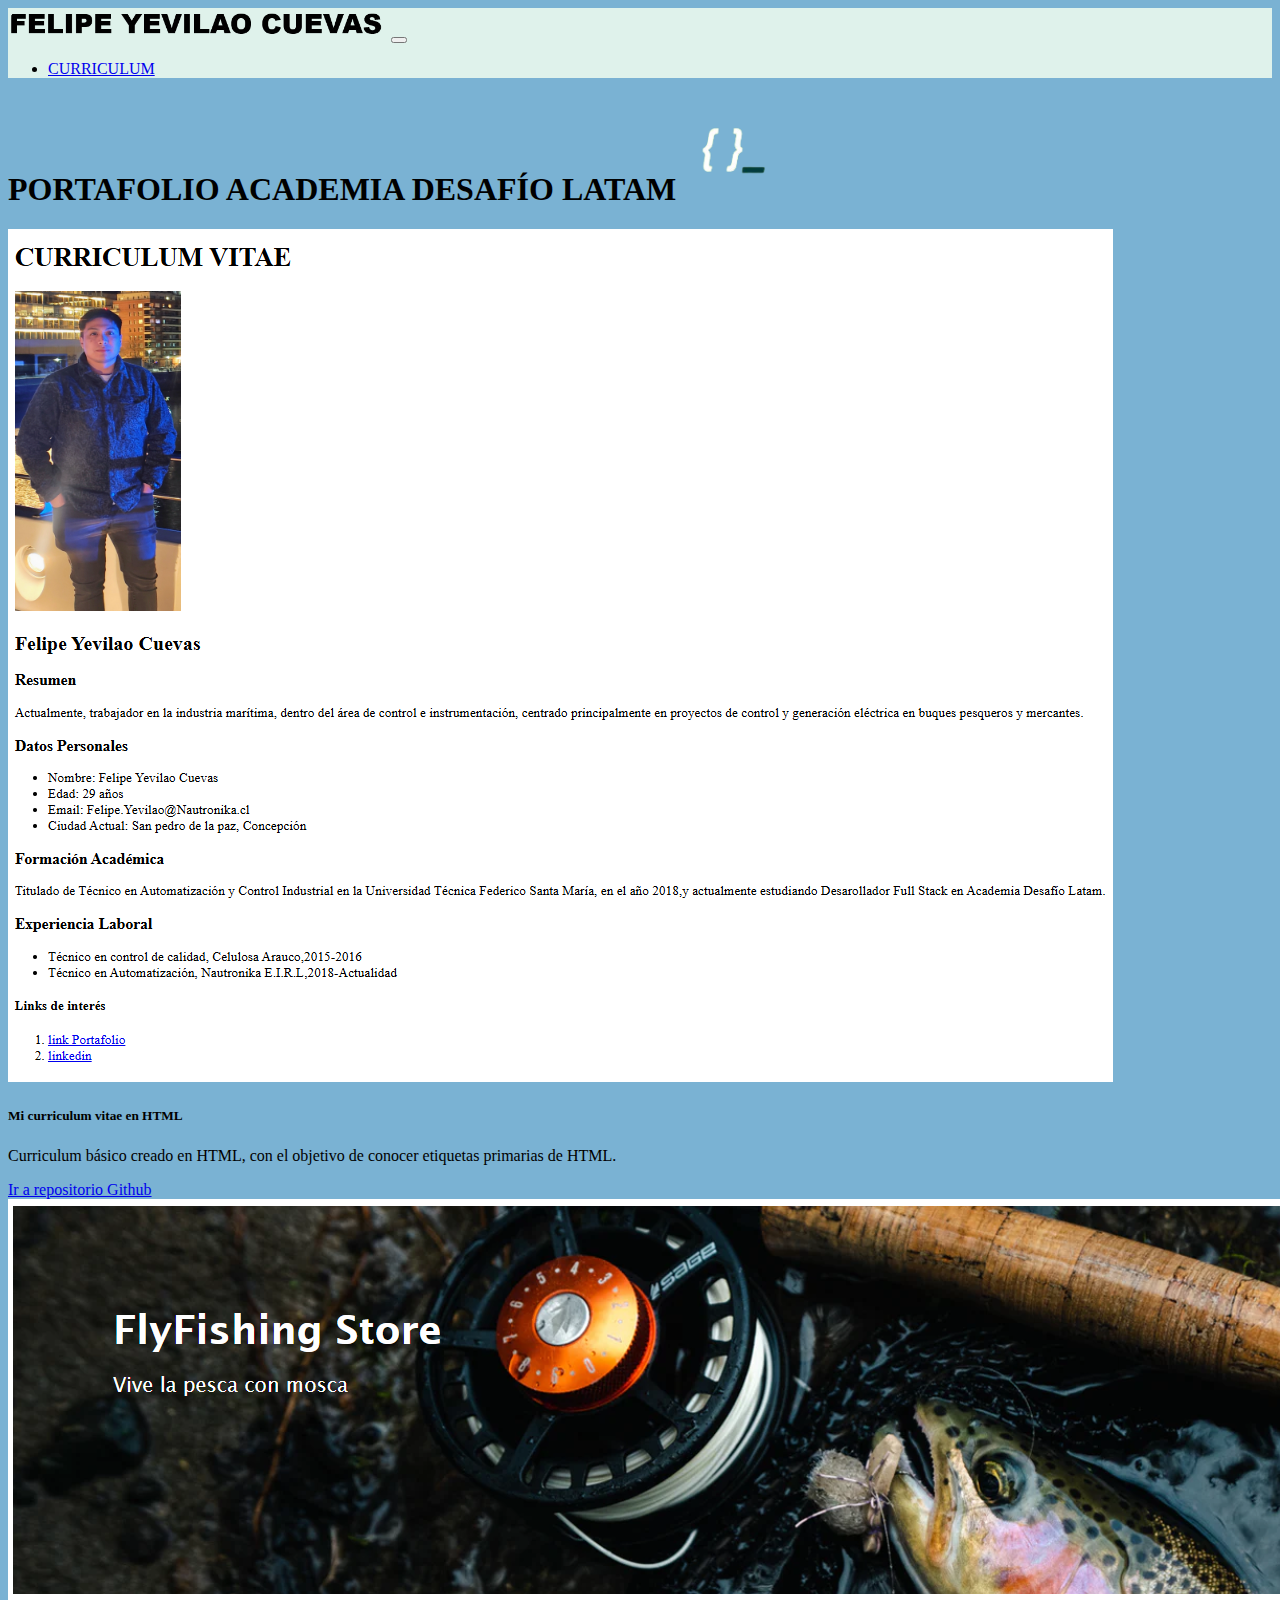
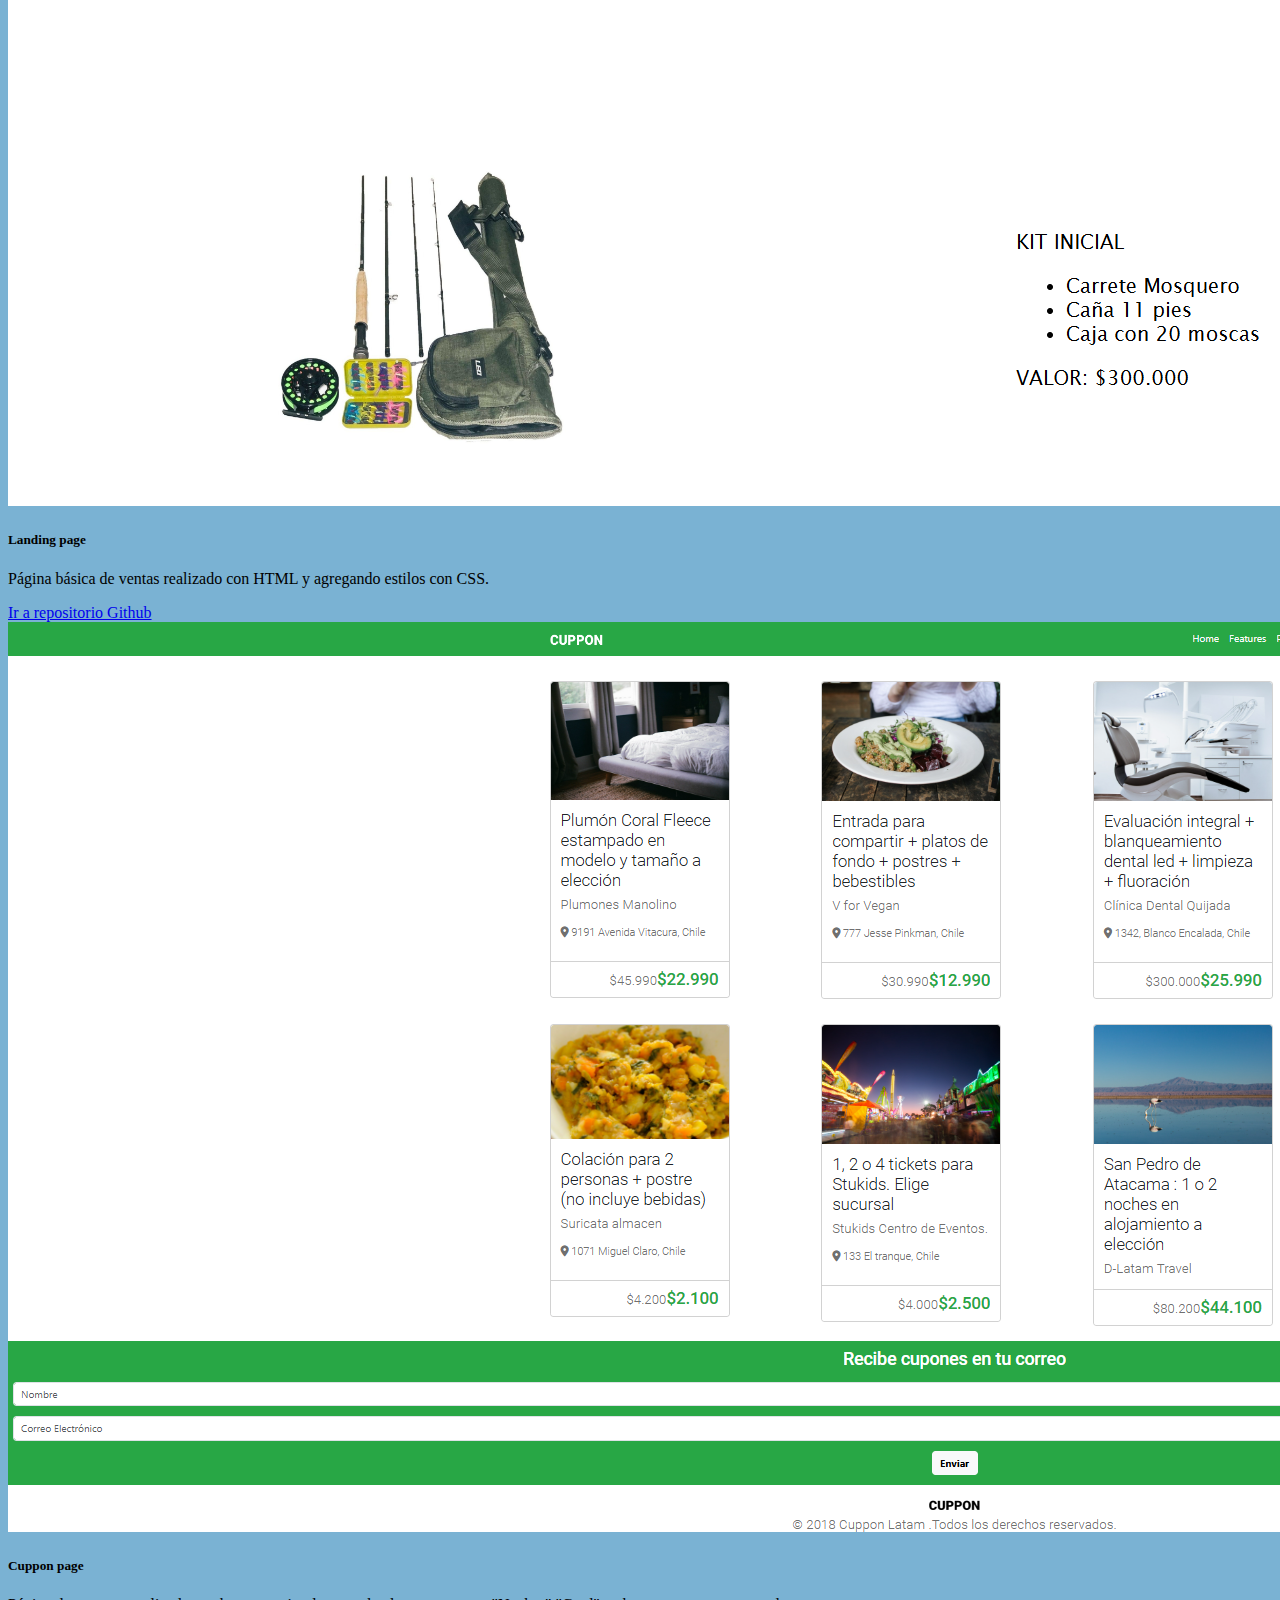
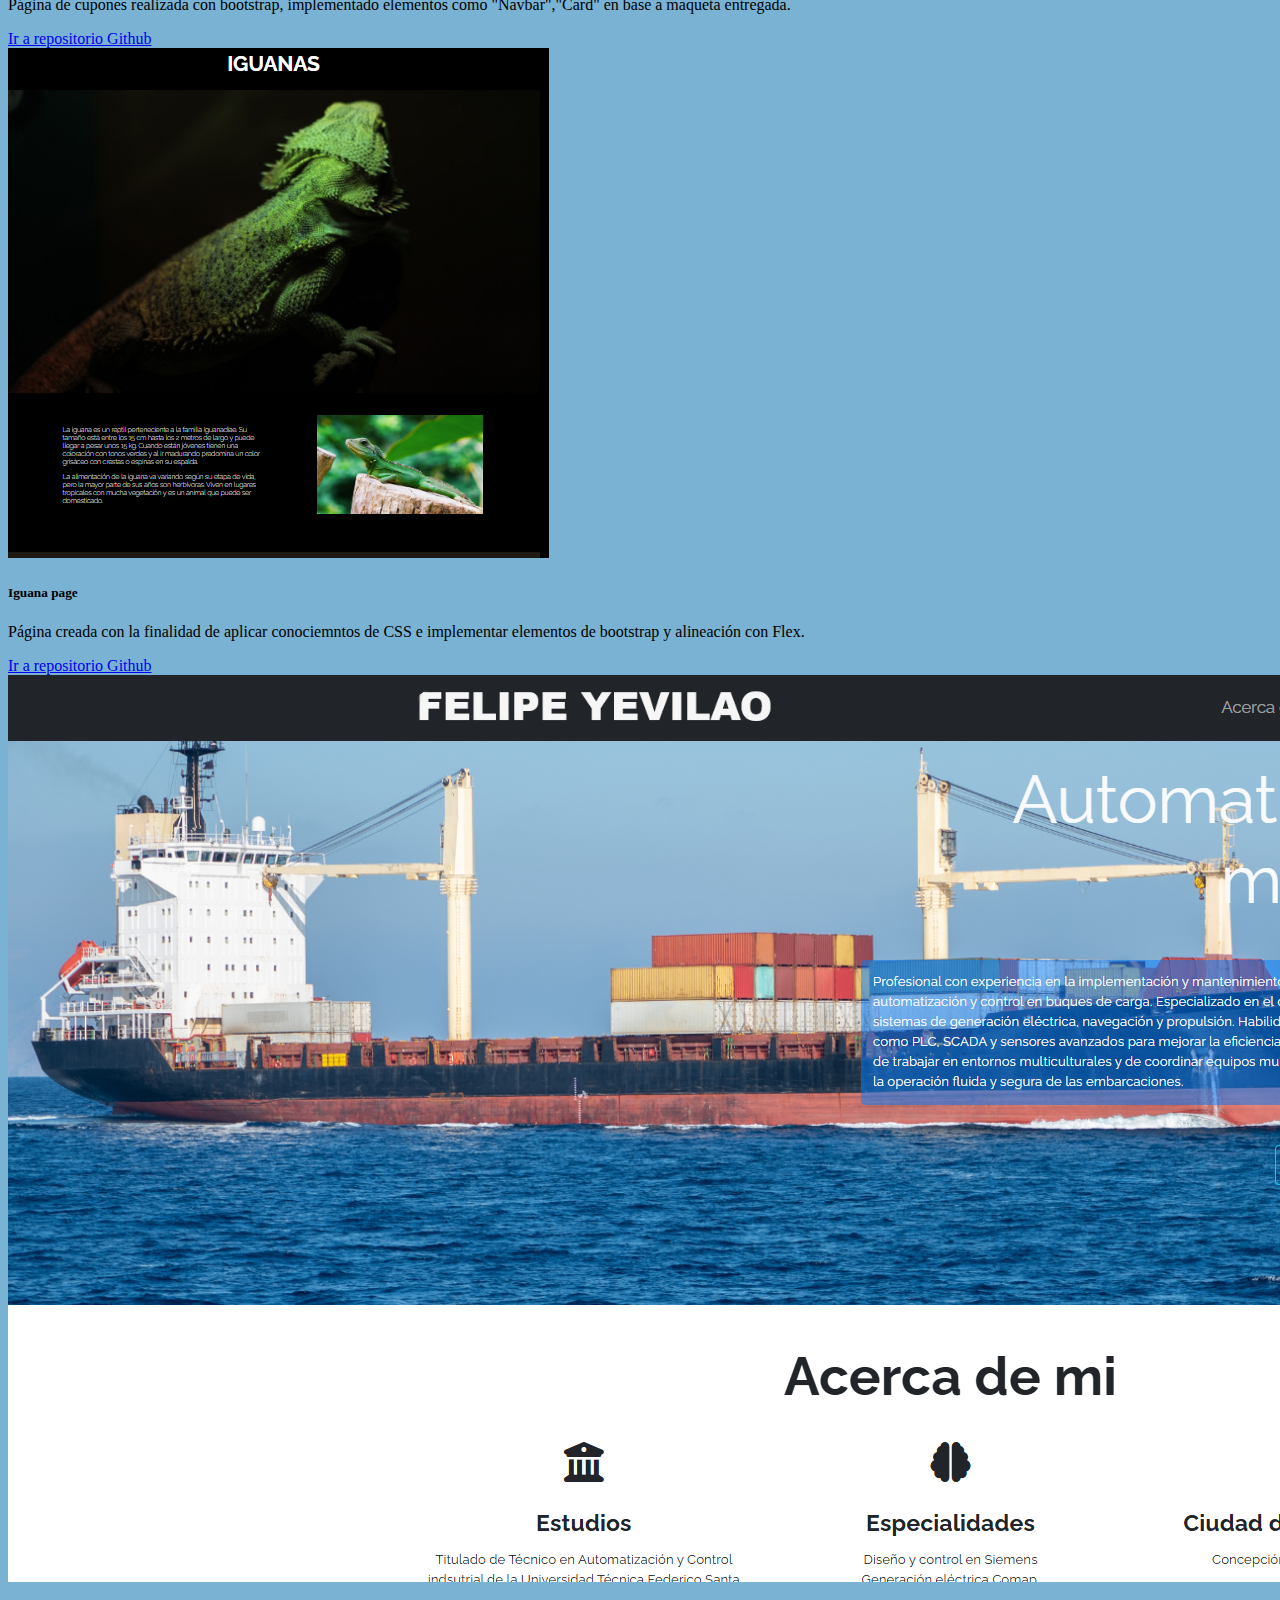
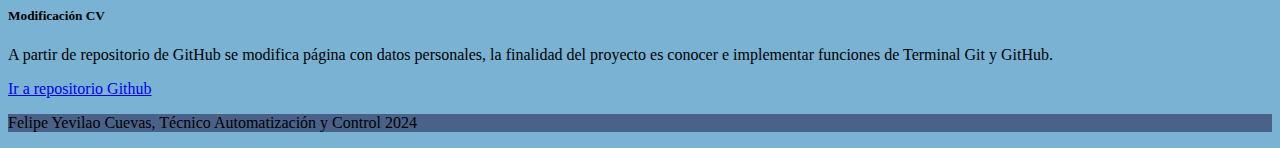
<file: portafolio.html>
<!DOCTYPE html>
<html lang="en">
  <head>
    <meta charset="UTF-8" />
    <meta name="viewport" content="width=device-width, initial-scale=1.0" />

    <link
      href="https://cdn.jsdelivr.net/npm/bootstrap@5.3.2/dist/css/bootstrap.min.css"
      rel="stylesheet"
      integrity="sha384-T3c6CoIi6uLrA9TneNEoa7RxnatzjcDSCmG1MXxSR1GAsXEV/Dwwykc2MPK8M2HN"
      crossorigin="anonymous"
    />
    <link rel="stylesheet" href="./assets/css/style.css" />
    <title>PORTAFOLIO</title>
  </head>
  <body>
    <nav
      class="navbar navbar-expand-lg p-3 text-primary-emphasis s border border-primary-subtle rounded-3 fs-6 sticky-top"
    >
      <div class="container-fluid">
        <img
          class="logo-nombre"
          src="./assets/imag/logo_nombre.png"
          alt="logo_nombre"
        />
        <button
          class="navbar-toggler"
          type="button"
          data-bs-toggle="collapse"
          data-bs-target="#navbarNavDropdown"
          aria-controls="navbarNavDropdown"
          aria-expanded="false"
          aria-label="Toggle navigation"
        >
          <span class="navbar-toggler-icon"></span>
        </button>
        <div
          class="collapse navbar-collapse justify-content-end"
          id="navbarNavDropdown"
        >
          <ul class="navbar-nav">
            <li class="nav-item">
              <a class="nav-link active" aria-current="page" href="./index.html"
                >CURRICULUM</a
              >
            </li>
          </ul>
        </div>
      </div>
    </nav>
    <main>
      <section>
        <h1 class="fw-bold my-2 text-center p-4">
          PORTAFOLIO ACADEMIA DESAFÍO LATAM
          <img class="Logo-portafolio" src="./assets/imag/LogoDesafioPortafolio.png" alt="logo desafio latam" />
        </h1>
        <div class="container-fluid">
          <div class="row row-cols-1 row-cols-md-3 g-4 mt-5 p-3">
            <div class="col">
              <div class="card h-100">
                <img
                  src="./assets/imag/proyecto_1.png"
                  class="card-img-top"
                  alt="imagen curriculum html"
                />
                <div class="card-body">
                  <h5 class="card-title">Mi curriculum vitae en HTML</h5>
                  <p class="card-text">
                    Curriculum básico creado en HTML, con el objetivo de conocer
                    etiquetas primarias de HTML.
                  </p>
                </div>
                <div class="card-footer">
                  <a href="https://github.com/FelipeYevi/Desafio-curriculum-HTML/tree/main" target="_blank" class="btn btn-primary"
                    >Ir a repositorio Github</a
                  >
                </div>
              </div>
            </div>
            <div class="col">
              <div class="card h-100">
                <img
                  src="./assets/imag/proyecto_2.png"
                  class="card-img-top mt-5"
                  alt="imagen pagina ventas"
                />
                <div class="card-body">
                  <h5 class="card-title mt-5 p-2">Landing page</h5>
                  <p class="card-text">
                    Página básica de ventas realizado con HTML y agregando
                    estilos con CSS.
                  </p>
                </div>
                <div class="card-footer">
                  <a href="https://github.com/FelipeYevi/desaf-o-landing-page" target="_blank" class="btn btn-primary"
                    >Ir a repositorio Github</a
                  >
                </div>
              </div>
            </div>
            <div class="col">
              <div class="card h-100">
                <img
                  src="./assets/imag/proyecto_3.png"
                  class="card-img-top mt-5"
                  alt="imagen pagina cupon"
                />
                <div class="card-body">
                  <h5 class="card-title mt-5 p-2">Cuppon page</h5>
                  <p class="card-text">
                    Página de cupones realizada con bootstrap, implementado
                    elementos como "Navbar","Card" en base a maqueta entregada.
                  </p>
                </div>
                <div class="card-footer">
                  <a href="https://github.com/FelipeYevi/cuppon_page" target="_blank" class="btn btn-primary"
                    >Ir a repositorio Github</a
                  >
                </div>
              </div>
            </div>
          </div>
        </div>
        <div class="container-fluid">
          <div
            class="row row-cols-1 row-cols-md-3 g-4 mt-5 p-3 justify-content-center"
          >
            <div class="col">
              <div class="card h-100">
                <img
                  src="./assets/imag/proyecto_4.png"
                  class="card-img-top"
                  alt="imagen pagina iguana"
                />
                <div class="card-body">
                  <h5 class="card-title">Iguana page</h5>
                  <p class="card-text">
                    Página creada con la finalidad de aplicar conociemntos de
                    CSS e implementar elementos de bootstrap y alineación con
                    Flex.
                  </p>
                </div>
                <div class="card-footer">
                  <a href="https://github.com/FelipeYevi/iguana_page" target="_blank" class="btn btn-primary"
                    >Ir a repositorio Github</a
                  >
                </div>
              </div>
            </div>
            <div class="col">
              <div class="card h-100">
                <img
                  src="./assets/imag/proyecto_5.png"
                  class="card-img-top mt-5"
                  alt="imagen modificacion cv github"
                />
                <div class="card-body">
                  <h5 class="card-title mt-5 ">Modificación CV</h5>
                  <p class="card-text mt-5">
                    A partir de repositorio de GitHub se modifica página con
                    datos personales, la finalidad del proyecto es conocer e
                    implementar funciones de Terminal Git y 
                    GitHub.
                  </p>
                </div>
                <div class="card-footer">
                  <a href="https://github.com/FelipeYevi/fdsw-github"target="_blank" class="btn btn-primary"
                    >Ir a repositorio Github</a
                  >
                </div>
              </div>
            </div>
          </div>
        </div>
      </section>
    </main>
    <!--Footer-->
    <footer>
      <div id="footer">
        <p class="p-4 text-center mt-4 text-light">
          Felipe Yevilao Cuevas, Técnico Automatización y Control 2024
        </p>
      </div>
    </footer>
    <script
      src="https://cdn.jsdelivr.net/npm/bootstrap@5.3.2/dist/js/bootstrap.bundle.min.js"
      integrity="sha384-C6RzsynM9kWDrMNeT87bh95OGNyZPhcTNXj1NW7RuBCsyN/o0jlpcV8Qyq46cDfL"
      crossorigin="anonymous"
    ></script>
  </body>
</html>
</file>
<file: assets/css/style.css>
body{
    background-color: #7AB2D3;
}
.navbar{
    background-color: #DFF2EB;
}

.logo-nombre{
    width: 30%;
   
}
#sobre-mi{
    background-image: url(../imag/bgHeader.png);
    background-repeat: no-repeat;
    background-size: cover;
    background-position: left;
    font-size: medium;

   
    
}
.resumen{
    background-color: rgba(122, 178, 211,0.5);
    padding: 15px;
    border-radius: 5px;
    text-align: left;
    

}

.mi-foto{
    width: 200px;
    height: auto;
}
.logo-linkedin{
    
}
#educacion{
    text-align: center;
    background-color: #B9E5E8;
   
    


}
.logo-desafio{
   
   width: 370px;
   height: auto;

}
.logo-comap{
    width: 150px;
    height: auto;
}
.logo-siemens{
    width: 150px;
    height: auto;

}

#experiencia{
 
    width: max-content;
    height: min-content;
    
}
.logo-nautronika{
    width:930px;
    height: 300px;
    object-fit: cover;

}
.imagen-sincronismo{
    width:800px;
    height: 300px;
    object-fit: cover;
}
.imagen-alarmas{
    width: 800px;
    height: 300px;
    object-fit: cover;
}
.imagen-temperatura{
    width:800px;
    height: 300px;
    object-fit: cover;

}
footer{
    background-color: #4A628A;
}
.carousel-caption{
    background-color: rgba(120, 183, 208, 0.7);
    padding: 15px;
    border-radius: 5px;
    
}
.Logo-portafolio{
    width: 100px;
    height: auto;
}
</file>
